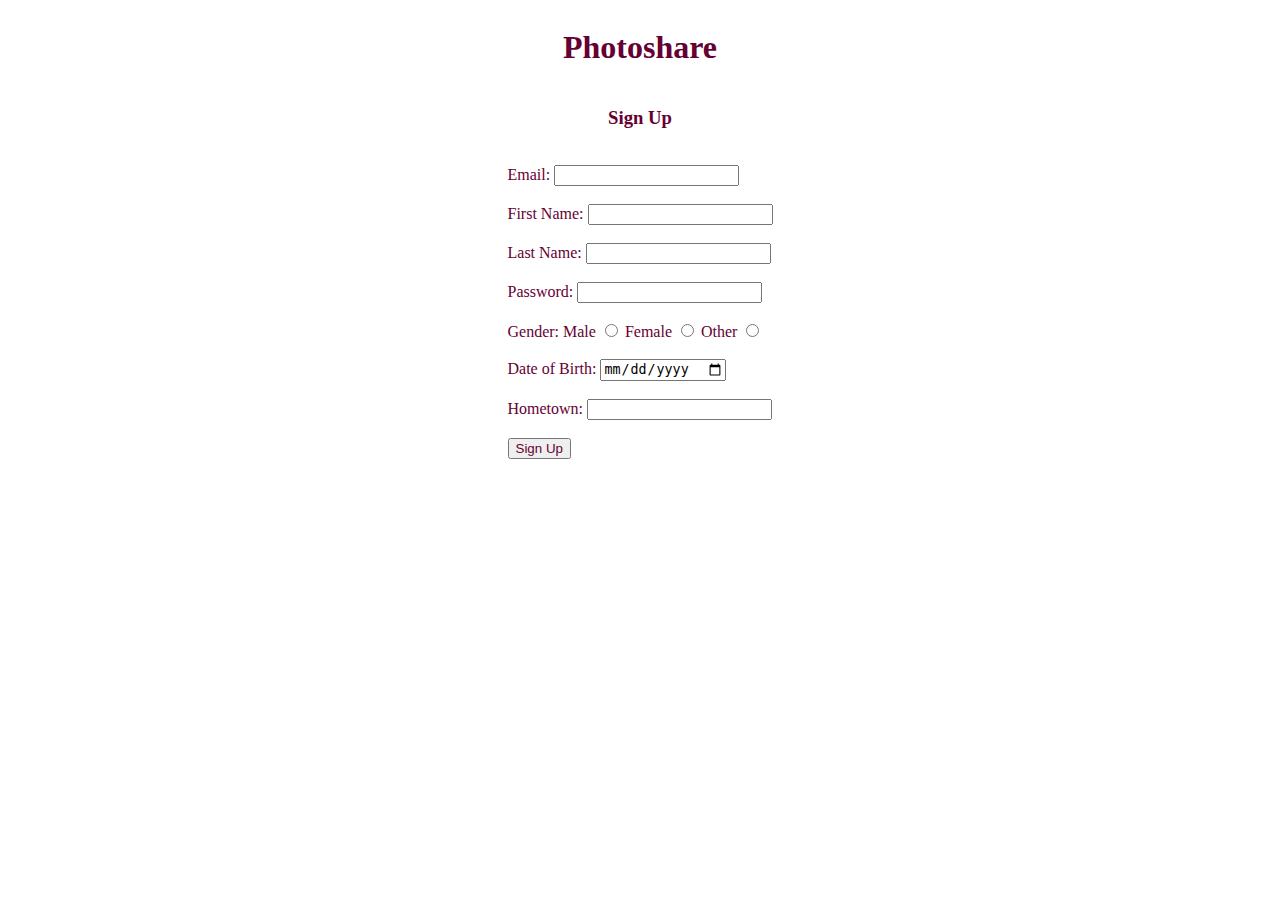
<file: Templates/Signup.html>
<!DOCTYPE html>
<html lang="en">

<head>
  <title>PhotoShare</title>
  <meta charset="utf-8">
  <meta name="viewport" content="width=device-width">
</head>

<body>

    <style>
    body {
        background-image: url("https://images.unsplash.com/photo-1607457561901-e6ec3a6d16cf?ixlib=rb-4.0.3&ixid=MnwxMjA3fDB8MHxleHBsb3JlLWZlZWR8MXx8fGVufDB8fHx8&w=1000&q=80");
        background-repeat: no-repeat;
        -webkit-background-size: cover;
        -moz-background-size: cover;
        -o-background-size: cover;
        background-size: cover;
      }
      
      main {display: flex; justify-content: center; align-items: center; flex-direction: column;}
    </style>
    

    <main>
         <h1 align="center", style="color:#660033"> Photoshare </h1>
        <h3 style="color:#660033">Sign Up</h3><br>

        <form method="post" action="{{ url_for('signUp') }}" >
            <label for="email", style="color:#660033">Email: </label>
            <input type ="text" name="email" required></label><br><br>
            <label for="firstName", style="color:#660033">First Name: </label>
            <input type ="text" name="firstName" required></label><br><br>
            <label for="lastName", style="color:#660033">Last Name: </label>
            <input type ="text" name="lastName" required></label><br><br>
            <label for="password", style="color:#660033">Password: </label>
            <input type ="password" name="password" required></label><br><br>
            <label for="gender", style="color:#660033"> Gender:  </label>
            <label for="gender-male", style="color:#660033">Male</label>
            <input type ="radio" id="gender-male" name="gender" value="male" required>
            <label for="gender-female", style="color:#660033">Female</label>
            <input type ="radio" id="gender-female" name="gender" value="female" required>
            <label for="gender-other", style="color:#660033">Other</label>
            <input type ="radio" id="gender-female" name="gender" value="female" required><br><br>
            <label for="dateOfBirth", style="color:#660033">Date of Birth: </label>
            <input type ="date" name="dateOfBirth" required><br><br>
            <label for="hometown", style="color:#660033">Hometown: </label>
            <input type ="text" name="hometown" required></label><br><br>
            <input type="submit" value="Sign Up", style="color:#660033">
        </form>
    </main>

</body>
</html>
</file>
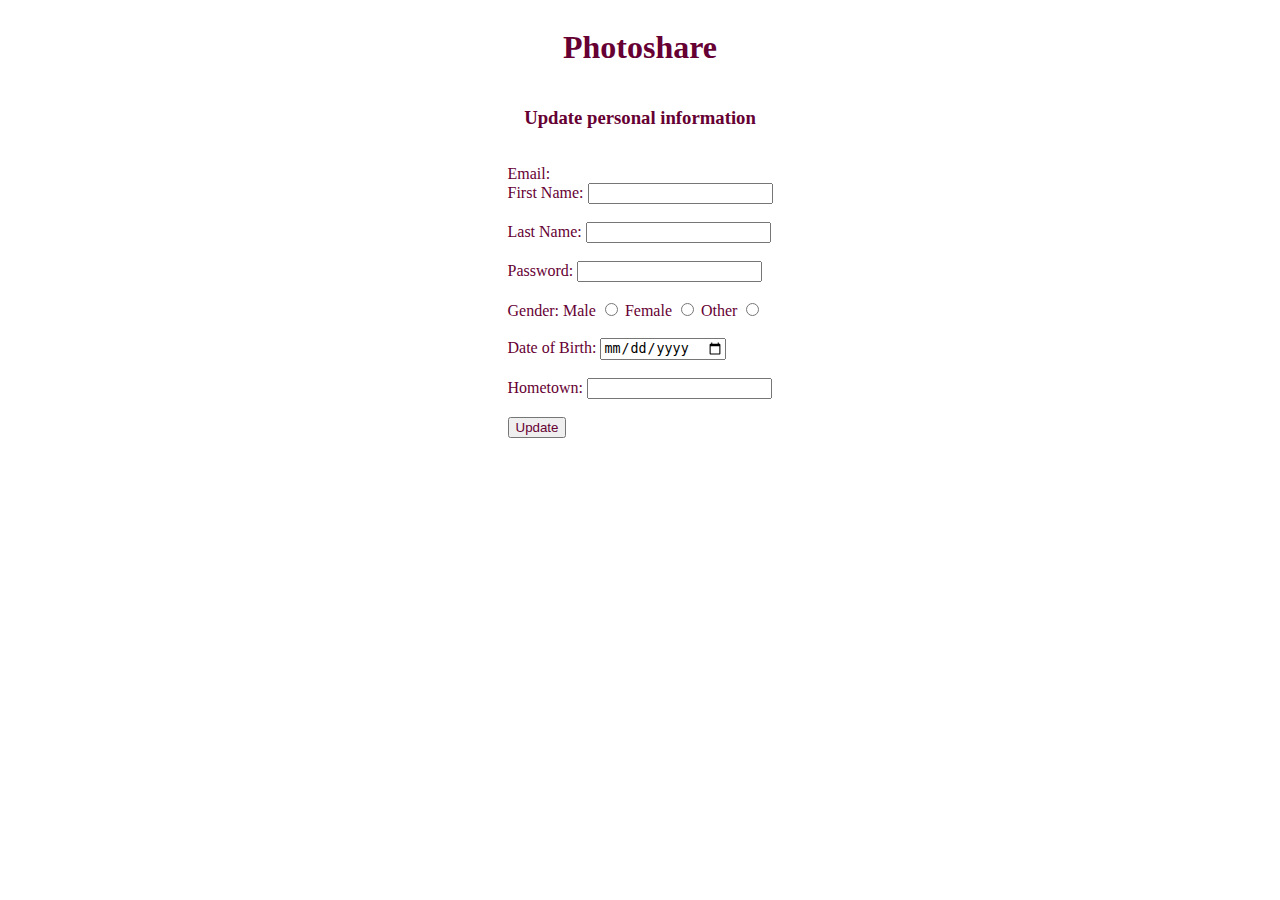
<file: Templates/updateuserinfo.html>
<!DOCTYPE html>
<html lang="en">

<head>
  <title>PhotoShare</title>
  <meta charset="utf-8">
  <meta name="viewport" content="width=device-width">
</head>

<body>

    <style>
    body {
        background-image: url("https://images.unsplash.com/photo-1607457561901-e6ec3a6d16cf?ixlib=rb-4.0.3&ixid=MnwxMjA3fDB8MHxleHBsb3JlLWZlZWR8MXx8fGVufDB8fHx8&w=1000&q=80");
        background-repeat: no-repeat;
        -webkit-background-size: cover;
        -moz-background-size: cover;
        -o-background-size: cover;
        background-size: cover;
      }

      main {display: flex; justify-content: center; align-items: center; flex-direction: column;}
    </style>


    <main>
         <h1 align="center", style="color:#660033"> Photoshare </h1>
        <h3 style="color:#660033">Update personal information</h3><br>

        <form method="post" action="{{ url_for('signUp') }}" >
            <label for="email", style="color:#660033">Email: </label><br>
<!--            <input type ="text" name="email" required></label><br><br>-->
            <label for="firstName", style="color:#660033">First Name: </label>
            <input type ="text" name="firstName" required></label><br><br>
            <label for="lastName", style="color:#660033">Last Name: </label>
            <input type ="text" name="lastName" required></label><br><br>
            <label for="password", style="color:#660033">Password: </label>
            <input type ="password" name="password" required></label><br><br>
            <label for="gender", style="color:#660033"> Gender:  </label>
            <label for="gender-male", style="color:#660033">Male</label>
            <input type ="radio" id="gender-male" name="gender" value="male" required>
            <label for="gender-female", style="color:#660033">Female</label>
            <input type ="radio" id="gender-female" name="gender" value="female" required>
            <label for="gender-other", style="color:#660033">Other</label>
            <input type ="radio" id="gender-female" name="gender" value="female" required><br><br>
            <label for="dateOfBirth", style="color:#660033">Date of Birth: </label>
            <input type ="date" name="dateOfBirth" required><br><br>
            <label for="hometown", style="color:#660033">Hometown: </label>
            <input type ="text" name="hometown" required></label><br><br>
            <input type="submit" value="Update", style="color:#660033">
        </form>
    </main>

</body>
</html>
</file>
